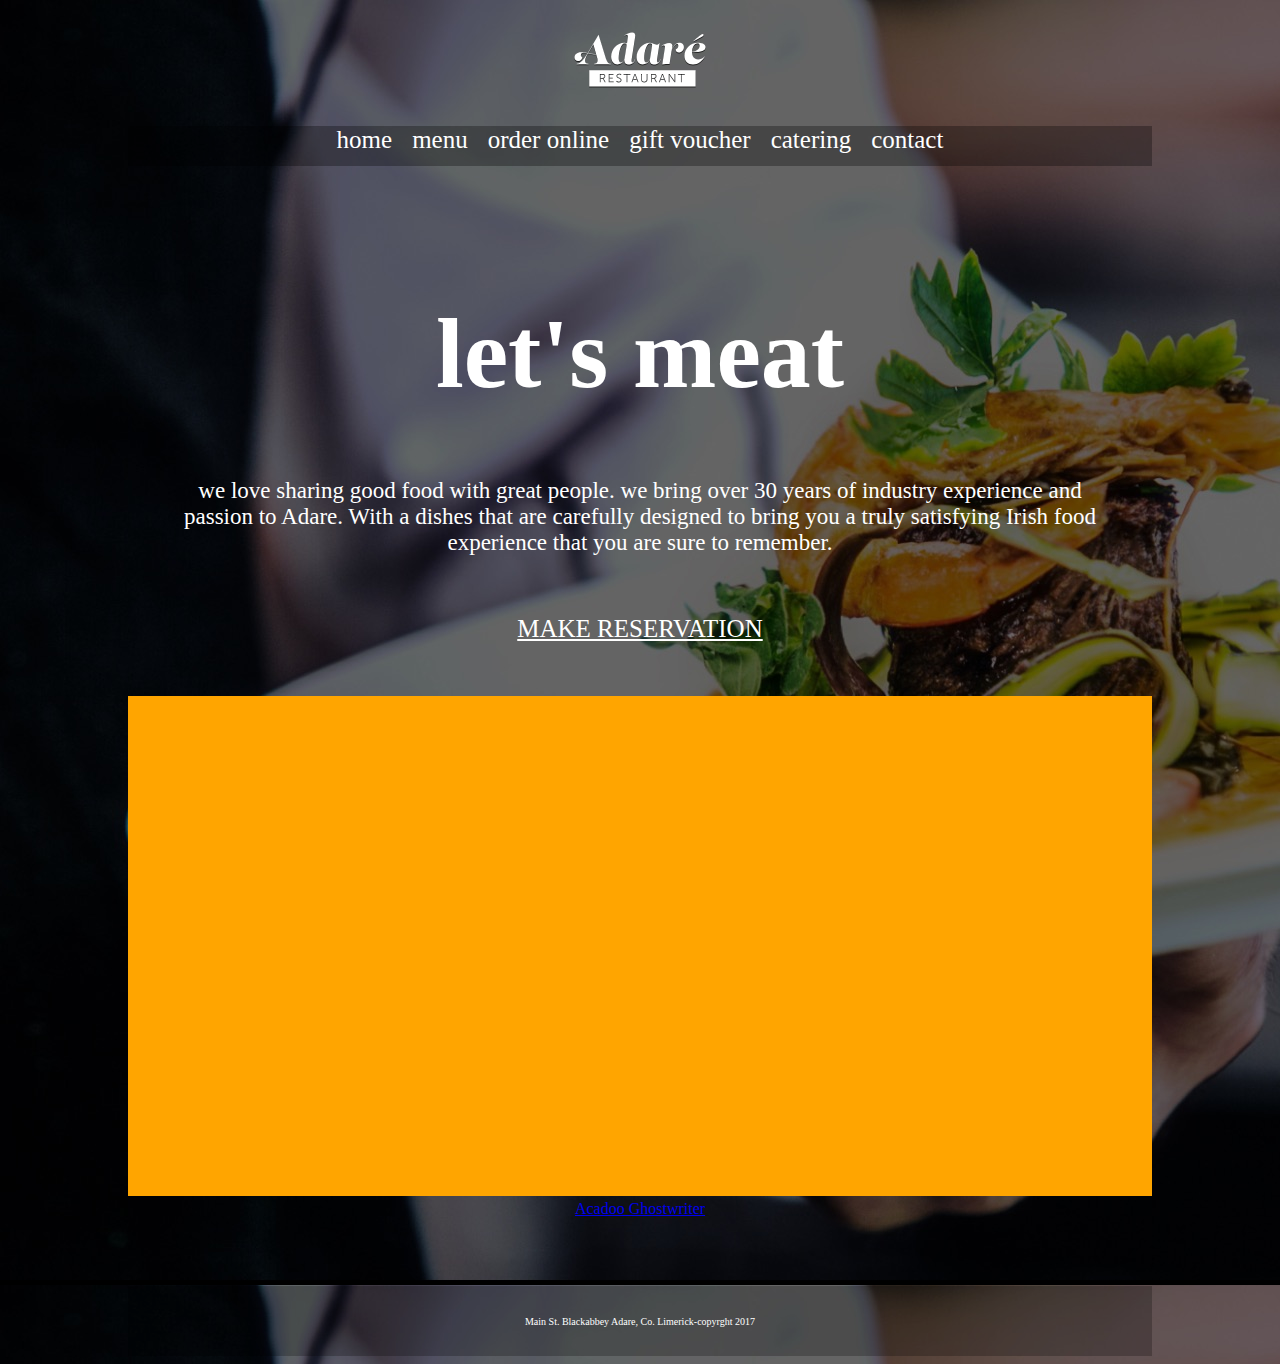
<file: index.html>
<!DOCTYPE html>
<html lang="en">
<head>
    <meta charset="UTF-8">
    <meta name="viewport" content="width=device-width, initial-scale=1.0">
    <title>Document</title>
    <link rel="stylesheet" href="resturant.css">
</head>
<body>
    <center>
        <div class="container">
            <div class="d1">
                <img src="logo-adare-restaurant.png" alt="">
            </div>
            <div class="d2">
                <a href="home.html">home</a>
                <a href="menu.html">menu</a>
                <a href="order.html">order online</a>
                <a href="giftvoucher.html">gift voucher</a>
                <a href="catering.html">catering</a>
                <a href="contact.html">contact</a>

            </div>

            <div class="d3">
                <h1 class="dh1">let's meat</h1>
                <p class="d1p">
                    we love sharing good food with great people. we bring over 30 years of industry experience and passion to Adare. With a dishes that are carefully designed to bring you a truly satisfying Irish food experience that you are sure to remember.
                </p><br><br>
                <a href="" class="an">MAKE RESERVATION</a>
            </div>
            <div class="d4">
                <iframe width="1024" height="500" frameborder="0" scrolling="no" marginheight="0" marginwidth="0" id="gmap_canvas" src="https://maps.google.com/maps?width=1024&amp;height=500&amp;hl=en&amp;q=25%20niamey%20street,%20wuse%20zone2%20abuja%20+()&amp;t=&amp;z=12&amp;ie=UTF8&amp;iwloc=B&amp;output=embed"></iframe> <a href='https://www.acadoo.de/'>Acadoo Ghostwriter</a> <script type='text/javascript' src='https://embedmaps.com/google-maps-authorization/script.js?id=0de6624dcbd22cdddbdd7136d3fea217cbc7c958'></script>
            </div>
            <div class="d5">Main St. Blackabbey Adare, Co. Limerick-copyrght 2017</div>
        </div>
    </center>
    
</body>
</html>
</file>
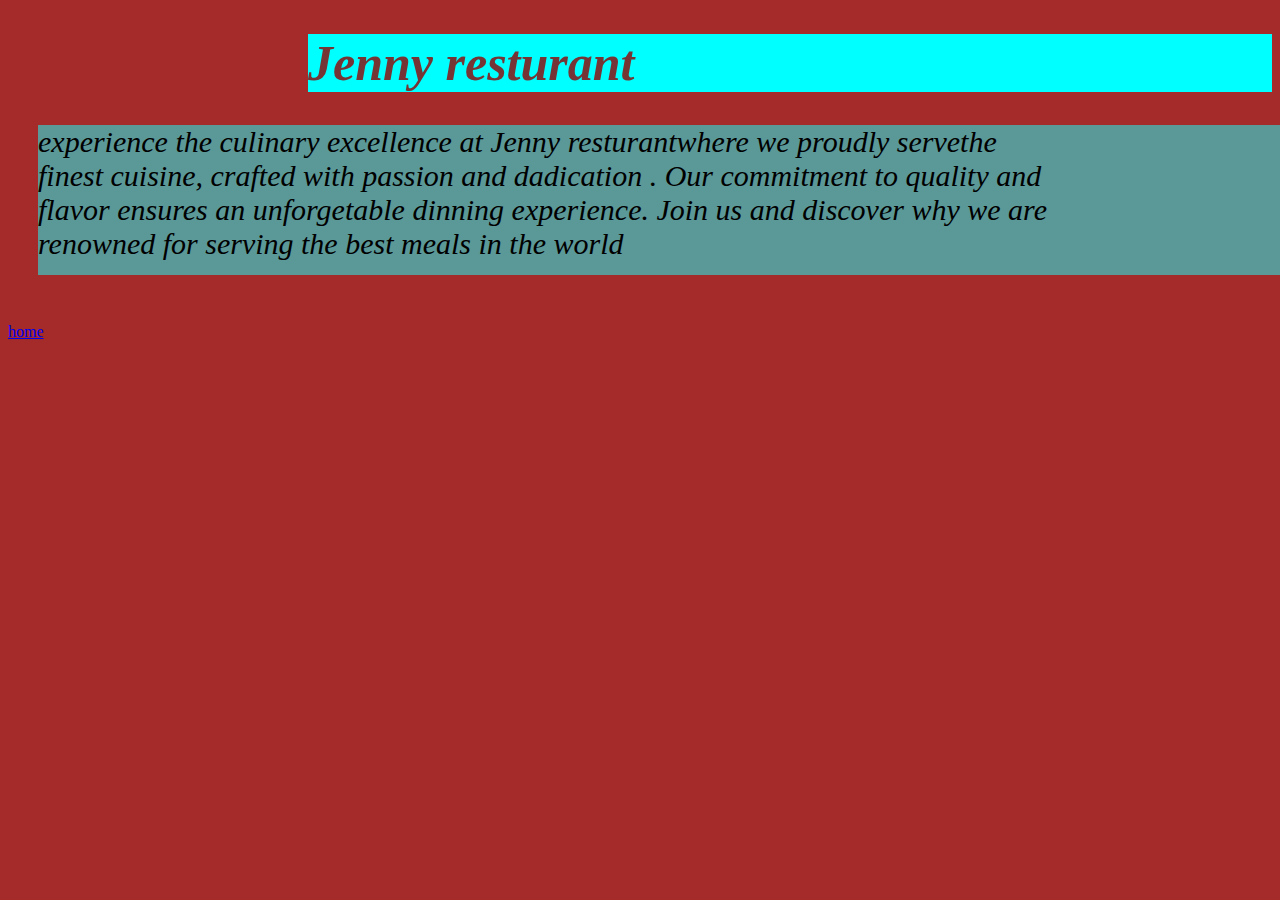
<file: home.html>
<!DOCTYPE html>
<html lang="en">
<head>
    <meta charset="UTF-8">
    <meta name="viewport" content="width=device-width, initial-scale=1.0">
    <title>Document</title>
    <link rel="stylesheet" href="resturant.css">
</head>
<body class="one"><h1 class="h1h">Jenny resturant</h1>
    <p class="home">experience the culinary excellence at Jenny resturantwhere we proudly servethe finest cuisine, crafted with passion and dadication . Our commitment to quality and flavor ensures an unforgetable dinning experience. Join us and discover why we are renowned for serving the best meals in the world</p><br>

    <a href="index.html">home</a>
    
</body>
</html>
</file>
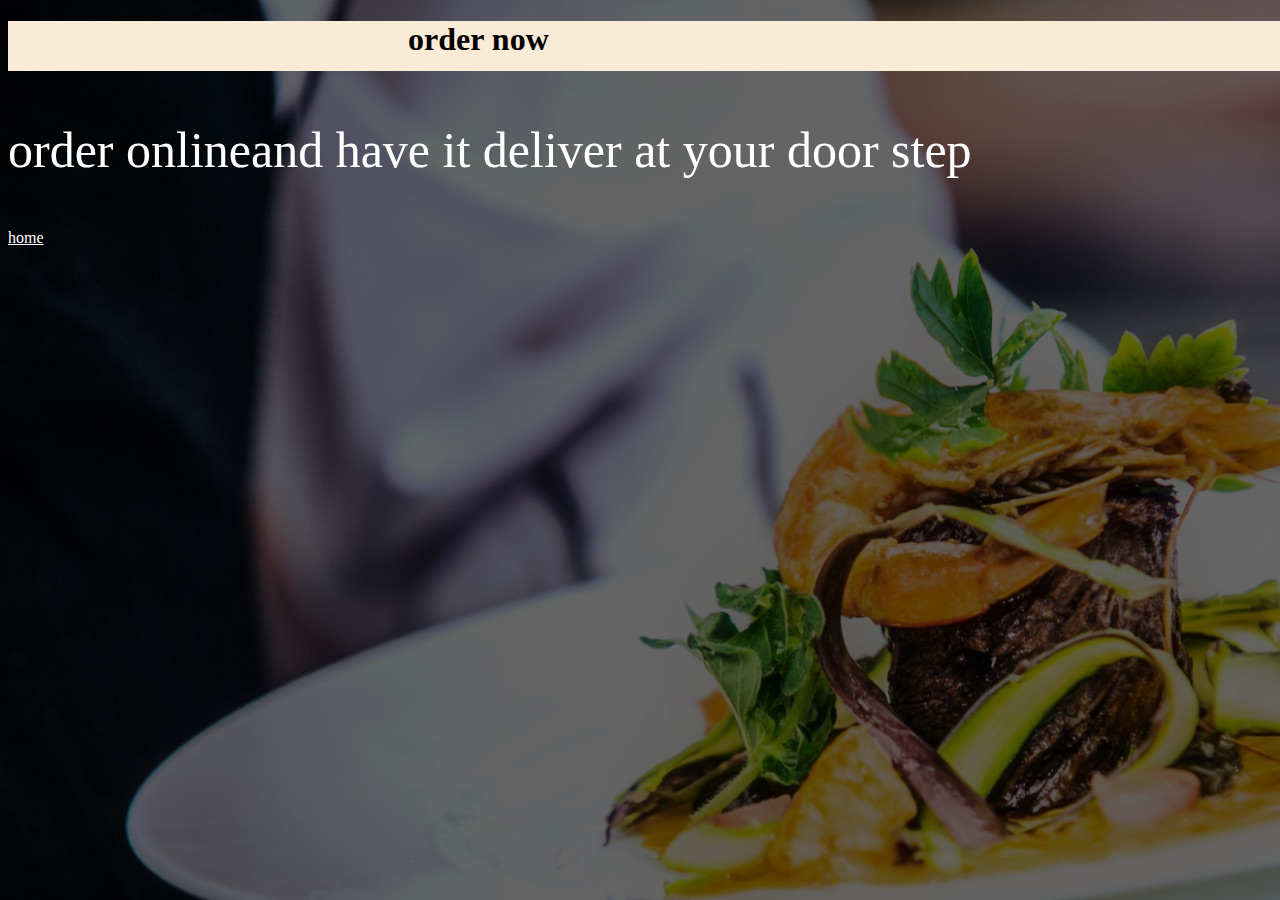
<file: order.html>
<!DOCTYPE html>
<html lang="en">
<head>
    <meta charset="UTF-8">
    <meta name="viewport" content="width=device-width, initial-scale=1.0">
    <title>Document</title>
    <link rel="stylesheet" href="resturant.css">
</head>
<body>
    <div><h1 class="dh11">order now</h1></div>
    <p class="orp">order onlineand have it deliver at your door step</p>
    <a href="index.html" class="ac1">home</a>
    
</body>
</html>
</file>
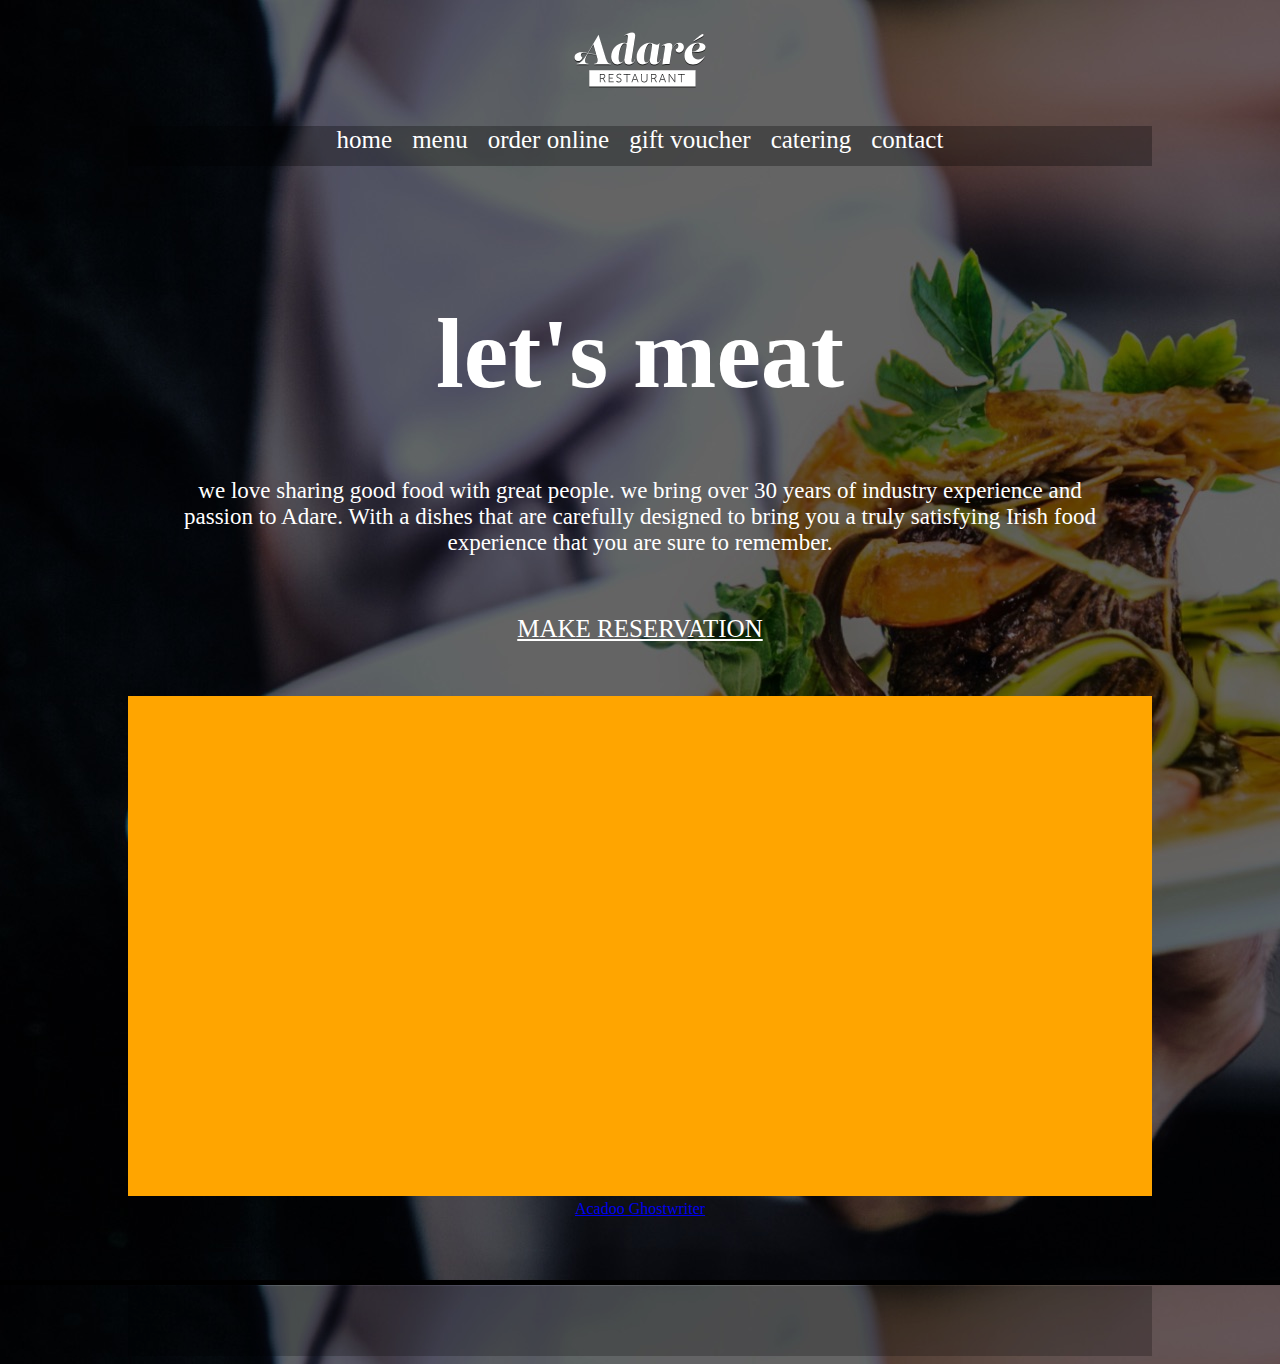
<file: t.html>
<!DOCTYPE html>
<html lang="en">
<head>
    <meta charset="UTF-8">
    <meta name="viewport" content="width=device-width, initial-scale=1.0">
    <title>Document</title>
    <link rel="stylesheet" href="resturant.css">
</head>
<body>
    <center>
        <div class="container">
            <div class="d1">
                <img src="logo-adare-restaurant.png" alt="">
            </div>
            <div class="d2">
                <a href="home">home</a>
                <a href="menu">menu</a>
                <a href="order">order online</a>
                <a href="gift">gift voucher</a>
                <a href="">catering</a>
                <a href="">contact</a>

            </div>

            <div class="d3">
                <h1 class="dh1">let's meat</h1>
                <p class="d1p">
                    we love sharing good food with great people. we bring over 30 years of industry experience and passion to Adare. With a dishes that are carefully designed to bring you a truly satisfying Irish food experience that you are sure to remember.
                </p><br><br>
                <a href="" class="an">MAKE RESERVATION</a>
            </div>
            <div class="d4">
                <iframe width="1024" height="500" frameborder="0" scrolling="no" marginheight="0" marginwidth="0" id="gmap_canvas" src="https://maps.google.com/maps?width=1024&amp;height=500&amp;hl=en&amp;q=25%20niamey%20street,%20wuse%20zone2%20abuja%20+()&amp;t=&amp;z=12&amp;ie=UTF8&amp;iwloc=B&amp;output=embed"></iframe> <a href='https://www.acadoo.de/'>Acadoo Ghostwriter</a> <script type='text/javascript' src='https://embedmaps.com/google-maps-authorization/script.js?id=0de6624dcbd22cdddbdd7136d3fea217cbc7c958'></script>
            </div>
            <div class="d5"></div>
        </div>
    </center>
    
</body>
</html>
</file>
<file: resturant.css>
.d1 {
    width: 1024px;
    height: 118px;
    /* background-color: blue; */
}
.d2 {
    width: 1024px;
    height: 40px;
    background-color: rgba(0, 0, 0, 0.295);
}
.d3 {
    width: 1024px;
    height: 400px;
    /* background-color: green; */
}
.d4 {
    width: 1024px;
    height: 500px;
    background-color: orange;
}
.d5 {
    width: 1024px;
    height: 40px;
    background-color: black;
}
body {
    background: url(background-adare-restaurant.jpg);
}
.d2 a {
    color: white;
    font-size: 25px;
    text-decoration: none;
    margin: 0px 8px;
}
.dh1 {
    font-size: 100px;
    margin-top: 130px;
    color: white;
}
.d1p {
    font-size: 23px;
    color: white;
    padding-left: 40px;
    padding-right: 40px;
}
.an {
    color: white;
    font-size: 25px;
}
.d5 {
    color: white;
    background-color: rgba(0, 0, 0, 0.235);
    margin-top: 90px;
    padding-top: 30px;
    font-size: 10px;
}
.h1h {
    color: rgb(118, 53, 53);
    font-style: italic;
    font-size: 50px;
    margin-left: 300px;
    background-color: aqua;
    
}
.one {
    background-image: none;
    background-color: brown;
}
.home {
    box-sizing: content-box;
    width: 1024px;
    height: 150px;
    margin-left: 30px;
    margin-right: 100px;
    padding-right: 300px;
    font-size: 30px;
    font-style: oblique;
    background-color: rgb(91, 152, 152);
    clear: both;
}
.mrd1 {
    width: 200px;
    height: 200px;
    background-color: rgba(255, 255, 255, 0.758);
    color: red;
}
.im1 {
    width: 200px;
    height: 200px;
}
.mrd2 {
    width: 200px;
    height: 200px;
    background-color: white;
    margin-left: 200px;
}
.mrd3 {
    width: 200px;
    height: 200px;
    background-color: white;
    margin-left: 400px;
}
.check {
    margin-left: 400px;
    color: white;
}
.in {
    margin-left: 450px;
}
.im2 {
    width: 200px;
    height: 200px;
}

.dh11 {
    width: 1024px;
    height: 50px;
    background-color: antiquewhite;
    color: black;
    padding-left: 400px;
}
.orp {
    color: white;
    font-size: 50px;
}
.ac1 {
    color: white;
    font-size: 5opx;
}
</file>
